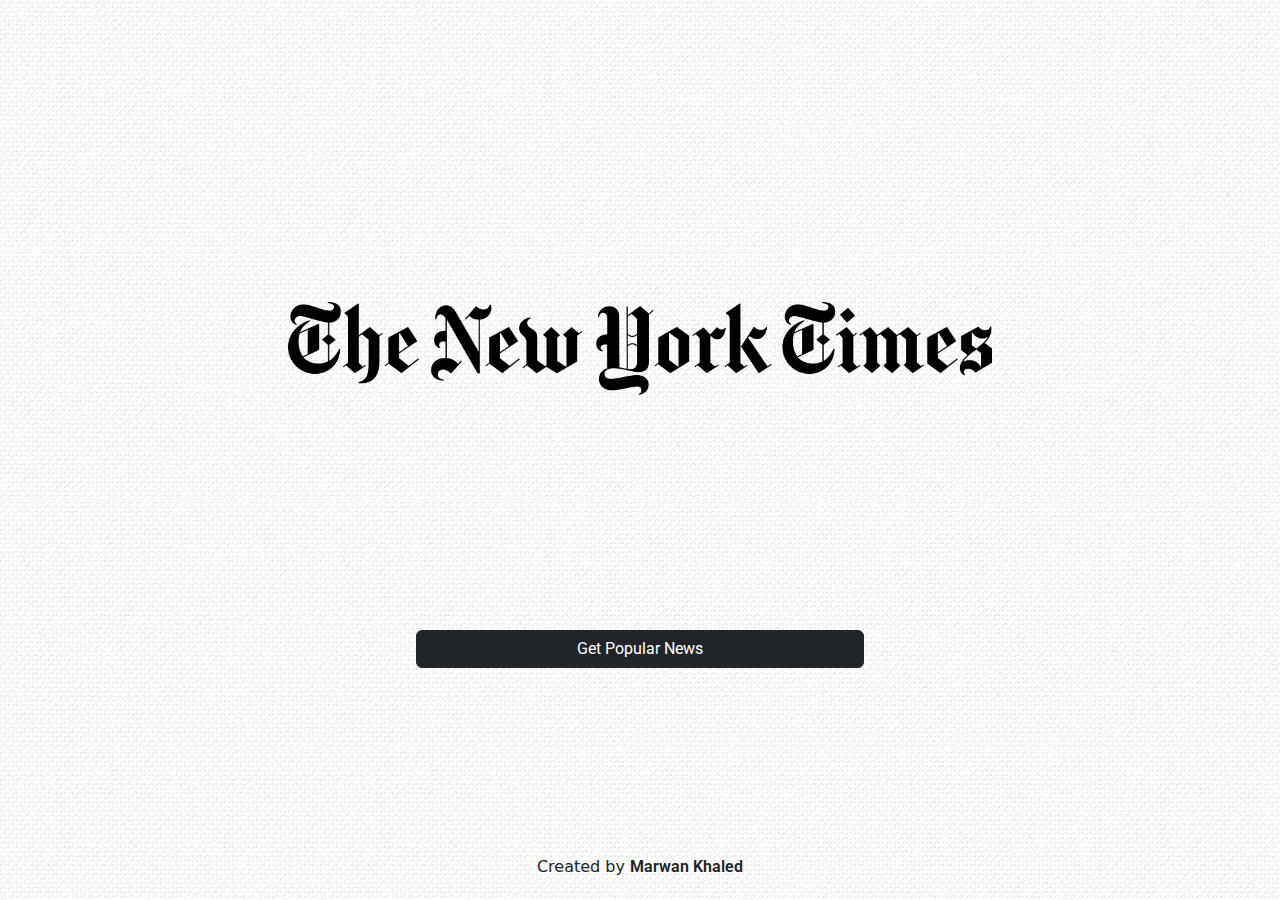
<file: index.html>
<!DOCTYPE html>
<html lang="en">
<head>
  <meta charset="UTF-8">
  <meta http-equiv="X-UA-Compatible" content="IE=edge">
  <meta name="viewport" content="width=device-width, initial-scale=1.0">
  <link href="./css/bootstrap.min.css" rel="stylesheet">
  <link rel="stylesheet" href="./css/styles.css">
  <title>Home Page</title>
</head>
<body>
  
  <main>
    <figure>
      <img class="logo" src="./assets/nytlogo.png" alt="logo of New York Times">
    </figure>
   
    <div class="getnewsBtn">
      <a class="btn btn-dark w-100" href="./news-page/news.html" role="button">Get Popular News</a>
    </div>

  </main>

  <footer>
    <p>Created by <span><a class='author-name' href="https://www.linkedin.com/in/marwankhaledmahran/">Marwan Khaled</a></span></p>
  </footer>

  <script src="./js/bootstrap.min.js"></script>

</body>
</html>
</file>
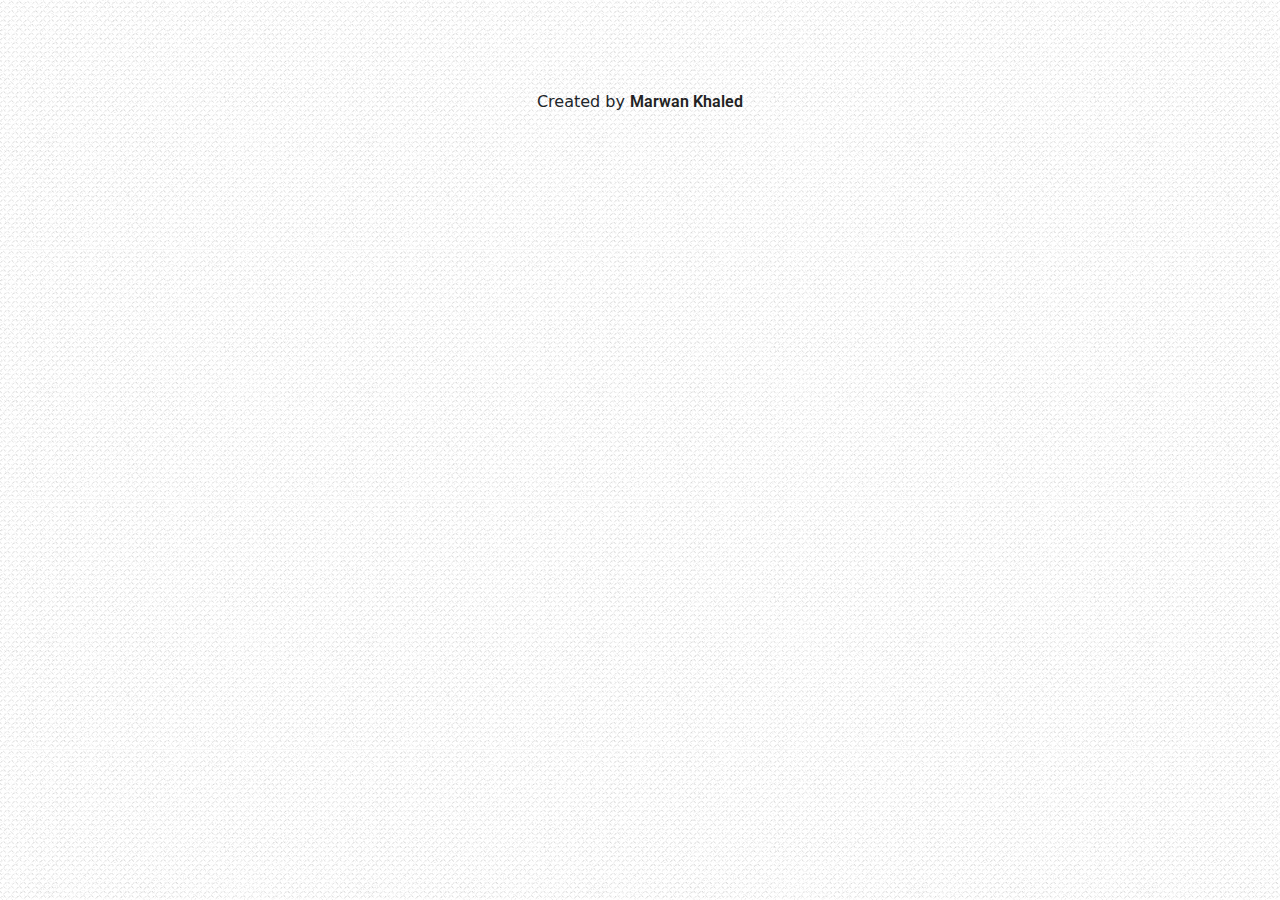
<file: news-page/news.html>
<!DOCTYPE html>
<html lang="en">
<head>
    <meta charset="UTF-8">
    <meta http-equiv="X-UA-Compatible" content="IE=edge">
    <meta name="viewport" content="width=device-width, initial-scale=1.0">
    <link rel="stylesheet" href="../css/bootstrap.min.css">
    <link rel="stylesheet" href="../css/newspage.css">
    <title>NYTNews</title>
</head>
<body>
    
<main>
    <div id="newsitems" class="container">
        <!-- Cards will be dynamically added here -->
    </div>
</main>

<footer>
    <p>Created by <span><a class='author-name' href="https://www.linkedin.com/in/marwankhaledmahran/">Marwan Khaled</a></span></p>
</footer>

<script src="../js/news.js"></script>
<script src="../js/bootstrap.min.js"></script>
</body>
</html>
</file>
<file: css/styles.css>
@import url('https://fonts.googleapis.com/css2?family=Roboto:ital@1&display=swap');

* {
  margin: 0;
  padding: 0;
  font-weight: 400;
}
body {
  box-sizing: border-box;
  background-image: url("../assets/bg3.jpg");
}

main {
  width: 100%;
  height: 95vh;
  display: flex;
  flex-direction: column;
  justify-content: center;
  align-items: center;
}

.logo {
  display: block;
  margin-top: 30vh; /* Adjust the value to decrease the space */
  width: 60vw;
}

.getnewsBtn {
  width: 35vw;
  font-family: 'Roboto', sans-serif;
  display: flex;
  justify-content: center;
  align-items: center;
  height: 100%;
}

footer {
  height: fit-content;
  text-align: center;
}

.author-name {
  text-decoration: none;
  font-weight: 600;
  font-family: 'Roboto', sans-serif;
  color: rgb(34, 34, 34);
}

.author-name:hover {
  color: rgb(28, 1, 150);
}
</file>
<file: css/newspage.css>
@import url('https://fonts.googleapis.com/css2?family=Roboto:ital@1&display=swap');
*{

    margin: 0px;
    padding: 0px;
    font-weight: 400;
    scroll-behavior: smooth;
}

body{

height: 100vh;
background-image: url("../assets/bg3.jpg");

}

main
{
display: flex;
flex-direction: column;
padding: 5vh;
justify-content: center; 
align-items: center;
}

.logo
{
    display: block;
    width: 30vw;
    height: 20%;
    /* margin-bottom: 5vh; */
}

#newsitems{
  height: 75%;
  display: grid;
  grid-template-columns: repeat(4, max-content);
  grid-auto-rows: auto;
  place-content: center;
  grid-gap: 10px;

}
.card-body{

aspect-ratio: 1/1.5;
background-color: rgb(236, 238, 238);
}
.card-body:hover{
    
    background-color: rgba(0, 0, 0, 0.263);
}

.card-text{

font-style: italic;
}

.card-type{

    font-weight: 600;
}
    
.card-date{

    font-weight: 600;
}
    

footer
{
height: 5%;
text-align: center;
position: sticky;
/* bottom: 0; */

}

.author-name{
    text-decoration: none;
    font-weight: 600;
    /* font-family: 'Segoe UI', Tahoma, Geneva, Verdana, sans-serif; */
    font-family: 'Roboto', sans-serif;
    color: rgb(34, 34, 34);
}
.logo:hover{

cursor: pointer;
}

.author-name:hover{

color: rgb(28, 1, 150);


}

@media screen and (max-width: 1200px) {
    #newsitems {
        grid-template-columns: repeat(3,max-content);
        grid-auto-rows: auto;
     }
 }

 @media screen and (max-width: 900px) {
   .logo{

        width: 40vw;
   }

    #newsitems {
       grid-template-columns: repeat(2,max-content);
       grid-auto-rows: auto;
    }
}
 @media screen and (max-width: 600px) {
    .logo{

        min-width: 40vw;
    }
        
   
    #newsitems {
       grid-template-columns: repeat(1,max-content);
       grid-auto-rows: auto;
    }
 }
</file>
